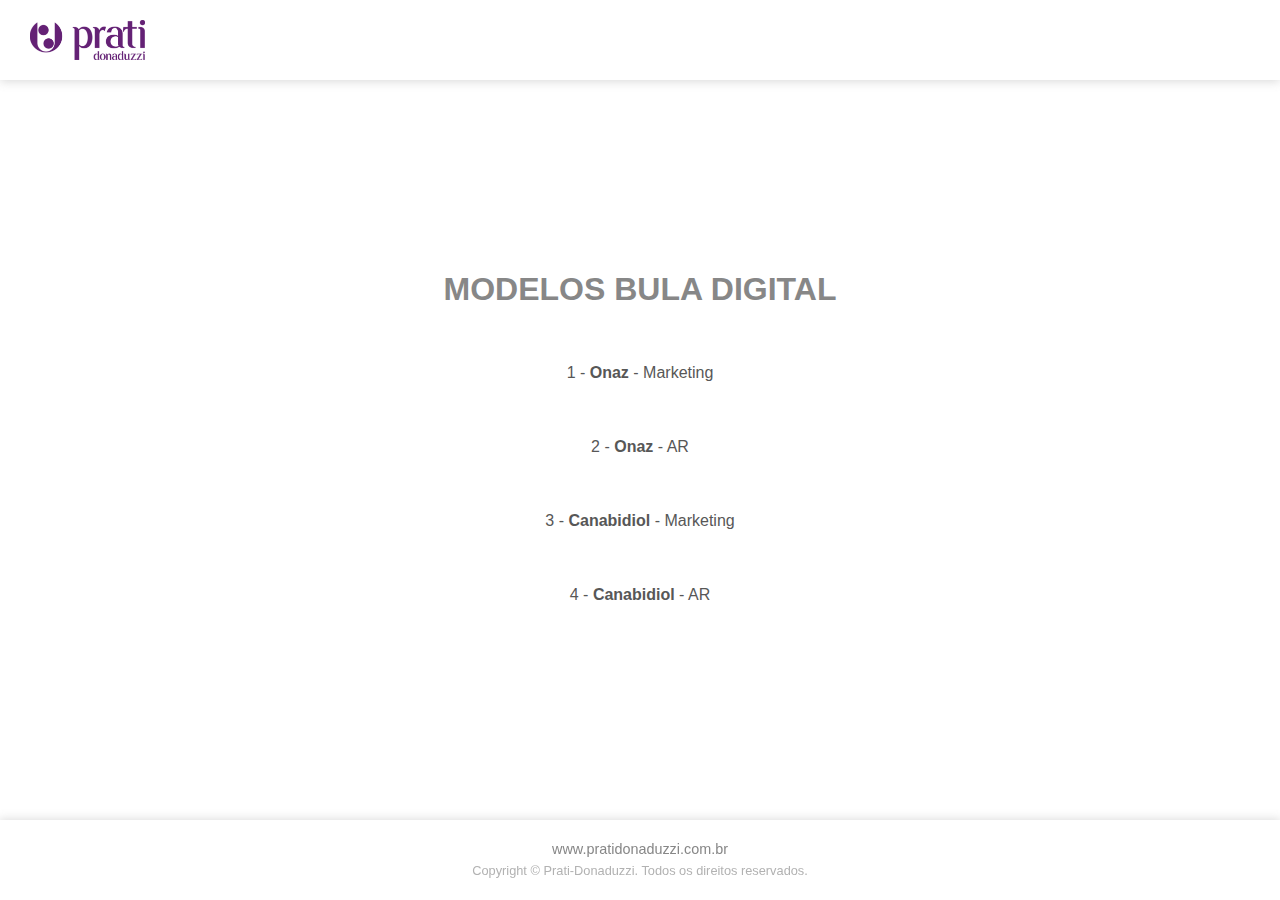
<file: index.html>
<!DOCTYPE html>
<html lang="pt-br">
<head>
    <meta charset="UTF-8">
    <meta http-equiv="X-UA-Compatible" content="IE=edge">
    <meta name="viewport" content="width=device-width, initial-scale=1.0">
    <meta property="og:image" content="asset/img/canabidiol_marca_mockup_thumb_1.png">
    <link rel="shortcut icon" href="/assets/img/Prati_fivecon.ico">
    <link rel="stylesheet" href="assets/css/style.css">
    <link rel="stylesheet" href="https://cdnjs.cloudflare.com/ajax/libs/font-awesome/6.2.1/css/all.min.css" integrity="sha512-MV7K8+y+gLIBoVD59lQIYicR65iaqukzvf/nwasF0nqhPay5w/9lJmVM2hMDcnK1OnMGCdVK+iQrJ7lzPJQd1w==" crossorigin="anonymous" referrerpolicy="no-referrer" />
    <script defer src="assets/script/script.js"></script>
    <title>Bula Digital - Prati-Donaduzzi</title>

</head>
<body id="corpo">
    <nav id="cabecalho" class="nav">
        <a href="/index.html" class="cabecalho_item"><img src="assets/img/logo_prati.png" alt="logo_prati" id="logo_prati"></a>
     </nav>

    <main>
            <div class="conteudo">
                <h1 class="cabecalho_item">MODELOS BULA DIGITAL</h1><br><br>
                <a href="1 - Onaz/1 - Onaz - Beta 3/index.html" class="conteudo_item">1 - <b>Onaz</b> - Marketing</a><br><br>
                <a href="1 - Onaz/1 - Onaz - Beta 4 - AR/index.html" class="conteudo_item">2 - <b>Onaz</b> - AR</a><br><br>
                <a href="2 - Canabidiol/2 - Canabidiol/1 - Canabidiol - Beta 1/index.html" class="conteudo_item">3 - <b>Canabidiol</b> - Marketing</a><br><br>
                <a href="2 - Canabidiol/2 - Canabidiol/1 - Canabidiol - Beta 2 - AR/index.html" class="conteudo_item">4 - <b>Canabidiol</b> - AR</a><br><br>
            </div>
    </main>

    <footer id="rodape" class="footer">
        <a href="https://www.pratidonaduzzi.com.br/" class="site">www.pratidonaduzzi.com.br</a>
        <p>Copyright © Prati-Donaduzzi. Todos os direitos reservados.</p>
    </footer>
</body>
</html>
</file>
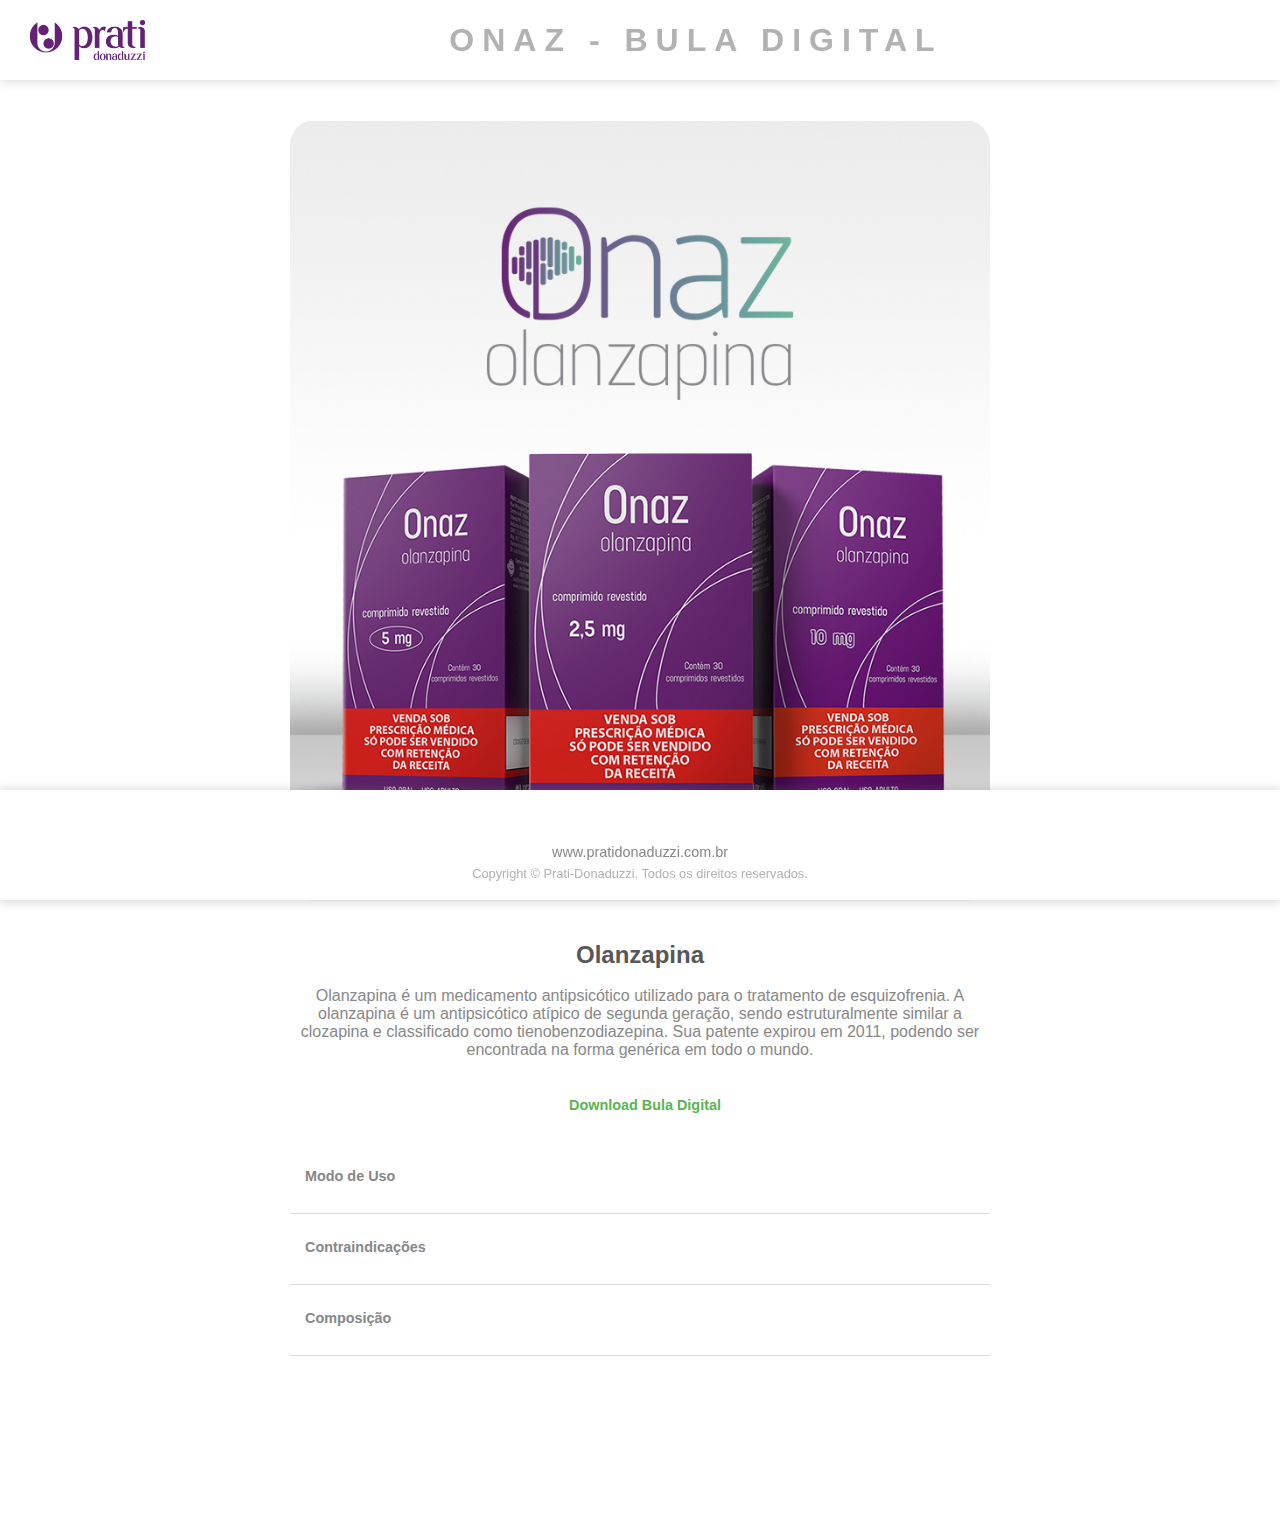
<file: 1 - Onaz/1 - Onaz - Beta 3/index.html>
<!DOCTYPE html>
<html lang="pt-br">
<head>
    <meta charset="UTF-8">
    <meta http-equiv="X-UA-Compatible" content="IE=edge">
    <meta name="viewport" content="width=device-width, initial-scale=1.0">
    <meta property="og:image" content="asset/img/onaz_marca_mockup_thumb.png">
    <link rel="shortcut icon" href="/assets/img/Prati_fivecon.ico">
    <link rel="stylesheet" href="assets/css/style.css">
    <link rel="stylesheet" href="https://cdnjs.cloudflare.com/ajax/libs/font-awesome/6.2.1/css/all.min.css" integrity="sha512-MV7K8+y+gLIBoVD59lQIYicR65iaqukzvf/nwasF0nqhPay5w/9lJmVM2hMDcnK1OnMGCdVK+iQrJ7lzPJQd1w==" crossorigin="anonymous" referrerpolicy="no-referrer" />
    <script defer src="assets/script/script.js"></script>
    <title>Bula Digital - Prati-Donaduzzi</title>

</head>
<body id="corpo">
    <nav id="cabecalho" class="nav">
        <a href="../../index.html" class="cabecalho_item"><img src="assets/img/logo_prati.png" alt="logo_prati" id="logo_prati"></a>
        <h1 class="cabecalho_item">ONAZ - BULA DIGITAL</h1>
        <i id="mode_icon" class="fa-solid fa-moon" onclick="trocar()"></i>
    </nav>

    <main>
        <div class="medicamento">
            <img src="assets/img/onaz_marca_mockup.png" alt="mockup_medicamento" id="medicamento_grande">
            <img src="assets/img/onaz_marca_mockup_smart.png" alt="mockup_medicamento" id="medicamento_smart">
        </div>
    
        <div class="descricao">
            <div>
            <h2>Olanzapina</h2><br>
                <p>Olanzapina é um medicamento antipsicótico utilizado para o tratamento de esquizofrenia. A olanzapina é um antipsicótico atípico de segunda geração, sendo estruturalmente similar a clozapina e classificado como tienobenzodiazepina. Sua patente expirou em 2011, podendo ser encontrada na forma genérica em todo o mundo.</p>
                <br>
            </div>
        </div>
        <div class="download_bula">
            <a href="https://www.pratidonaduzzi.com.br/produtos/genericos?task=download&file=bula_medicamento&id=4154"><i class="fa-solid fa-file-arrow-down"></i><p>Download Bula Digital</p></a>
        </div>
        <!--<div class="video">
         <iframe  width="560" height="315" src="https://www.youtube.com/embed/toB70071GAI" title="YouTube video player" frameborder="0" allow="accelerometer; autoplay; clipboard-write; encrypted-media; gyroscope; picture-in-picture" allowfullscreen>
            </iframe> 
        </div>-->
        <!--modo de uso/ contraindicações / composição-->
        <div id="info_adicional">
            <ul class="adicional">
                <li class="modo_uso">
                    <button id="show_hide_1" class="show_hide" >
                        <div class="hide_name"><i class="fa-solid fa-file-medical"></i>Modo de Uso</div>
                        <i id="plus_1" class="fa-solid fa-circle-plus"></i>
                    </button>
                    <div class="info_hide_1">
                        <div class="audio">
                            <audio id="player"  controls="controls">
                                <source src="assets/audio/2_modo_de_uso_francisca.mp3" type="audio/mp3"/>
                            </audio>
                        </div>
                        <div class="texto"><p>Este medicamento deve ser administrado por via oral, podendo ser tomado independentemente das refeições.
                            <br><br>
                             <b>Posologia</b>
                             <br>
                             <b>Dose para pacientes com esquizofrenia e transtornos relacionados:</b> a dose inicial recomendada é de 10 mg, administrada uma vez ao dia, independentemente das refeições. A dose diária deve ser ajustada de acordo com a evolução clínica, dentro da faixa de 5 a 20 mg. O aumento da dose diária acima daquela de rotina (10 mg) só é recomendado após avaliação médica.
                             <br><br>
                             <b>Dose para pacientes com mania aguda associada ao transtorno bipolar:</b> a dose inicial recomendada é de 15 mg, administrada uma vez ao dia em monoterapia, ou de 10 mg administrada uma vez ao dia em combinação com lítio ou valproato, independentemente das refeições. A dose diária deve ser ajustada de acordo com a evolução clínica, dentro da faixa de 5 a 20 mg. O aumento de dose acima da sugerida diariamente só é recomendado após avaliação médica e geralmente deve ocorrer em intervalos não inferiores a 24 horas.
                             <br><br>
                             <b>Prevenção de recorrência do transtorno bipolar:</b> pacientes que já estavam recebendo este medicamento para tratamento de episódio maníaco devem inicialmente continuar o tratamento com a mesma dose. A dose inicial recomendada é de 10 mg/dia para pacientes que já estão em remissão. A dose diária pode ser subsequentemente ajustada com base na condição clínica individual, dentro da variação de 5 a 20 mg/dia. 
                             <br><br>
                             <b>Considerações gerais sobre a administração deste medicamento em populações especiais: Dose para pacientes idosos:</b> uma dose inicial mais baixa (5 mg/dia) pode ser considerada para pacientes idosos ou quando fatores clínicos justificarem tal dose. Dose para pacientes com insuficiência hepática (mau funcionamento do fígado) ou renal (mau funcionamento dos rins): uma dose inicial de 5 mg deve ser considerada para pacientes com insuficiência hepática moderada, ou renal grave. Deve-se ter cautela para aumentar a dose. Pode ser considerada uma dose inicial mais baixa em pacientes que exibem uma combinação de fatores (sexo feminino, idoso e não fumante) que podem diminuir o metabolismo da olanzapina.
                             <br><br>
                             O uso deste medicamento em monoterapia não foi estudado em pacientes com menos de 13 anos de idade.
                             <br><br>
                             <b>Siga a orientação de seu médico, respeitando sempre os horários, as doses e a duração do tratamento. Não interrompa o tratamento sem o conhecimento do seu médico. Este medicamento não deve ser partido, aberto ou mastigado.</b></p>
                        </div>
                    </div>
                </li>
                <hr>
                <li class="contraindicacoes">
                    <button id="show_hide_2" class="show_hide">
                        <div class="hide_name"><i class="fa-solid fa-triangle-exclamation"></i>Contraindicações</div>
                        <i id="plus_2"  class="fa-solid fa-circle-plus"></i>
                        </button>
                    <div class="info_hide_2">
                        <div class="audio">
                            <audio id="player"  controls="controls">
                                <source src="assets/audio/2_contraindicacao_francisca.mp3" type="audio/mp3"/>
                            </audio>
                        </div>
                        <div class="texto"> <p>Este medicamento não deve ser usado por pacientes alérgicos à olanzapina ou a qualquer um dos componentes da formulação do medicamento.</p>
                        </div>
                    </div>
                </li>
                <hr>
                <li class="composicao">
                    <button id="show_hide_3" class="show_hide">
                        <div class="hide_name"><i class="fa-solid fa-flask"></i>Composição</div>
                        <i id="plus_3"  class="fa-solid fa-circle-plus"></i>
                    </button>
                    <div class="info_hide_3">
                        <div class="audio">
                            <audio id="player"  controls="controls">
                                <source src="assets/audio/2_composicao_francisca.mp3" type="audio/mp3"/>
                            </audio>
                        </div>
                        <div class="texto"><p>Cada comprimido revestido de 2,5 mg contém: olanzapina...................................................2,5 mg excipiente q.s.p................................1 comprimido Excipientes: lactose, estearato de magnésio, celulose microcristalina, crospovidona, hipromelose, dióxido de titânio e macrogol.

                            Cada comprimido revestido de 5 mg contém: olanzapina...................................................5 mg excipiente q.s.p.............................1 comprimido Excipientes: lactose, estearato de magnésio, celulose microcristalina, crospovidona, hipromelose, dióxido de titânio e macrogol.
                            
                            Cada comprimido revestido de 10 mg contém: olanzapina...................................................10 mg excipiente q.s.p................................1 comprimido Excipientes: lactose, estearato de magnésio, celulose microcristalina, crospovidona, hipromelose, dióxido de titânio e macrogol.</p>
                    </div>  
                    </div>
                </li>
                <hr>

            </ul>
        </div>
    </main>
    <footer id="rodape" class="footer">
        <ul>
            <li><a href="https://www.facebook.com/pratidonaduzzi"><i class="fa-brands fa-facebook"></i></a></li>
            <li><a href="https://instagram.com/pratidonaduzzi"><i class="fa-brands fa-instagram"></i></a></li>
            <li><a href="https://www.youtube.com/user/pratidonaduzzi1"><i class="fa-brands fa-youtube"></i></a></li>
            <li><a href="https://www.linkedin.com/company/pratidonaduzzi"><i class="fa-brands fa-linkedin"></i></a></li>
        </ul>
        <a href="https://www.pratidonaduzzi.com.br/" class="site">www.pratidonaduzzi.com.br</a>
        <p>Copyright © Prati-Donaduzzi. Todos os direitos reservados.</p>
    </footer>
    
</body>
</html>
</file>
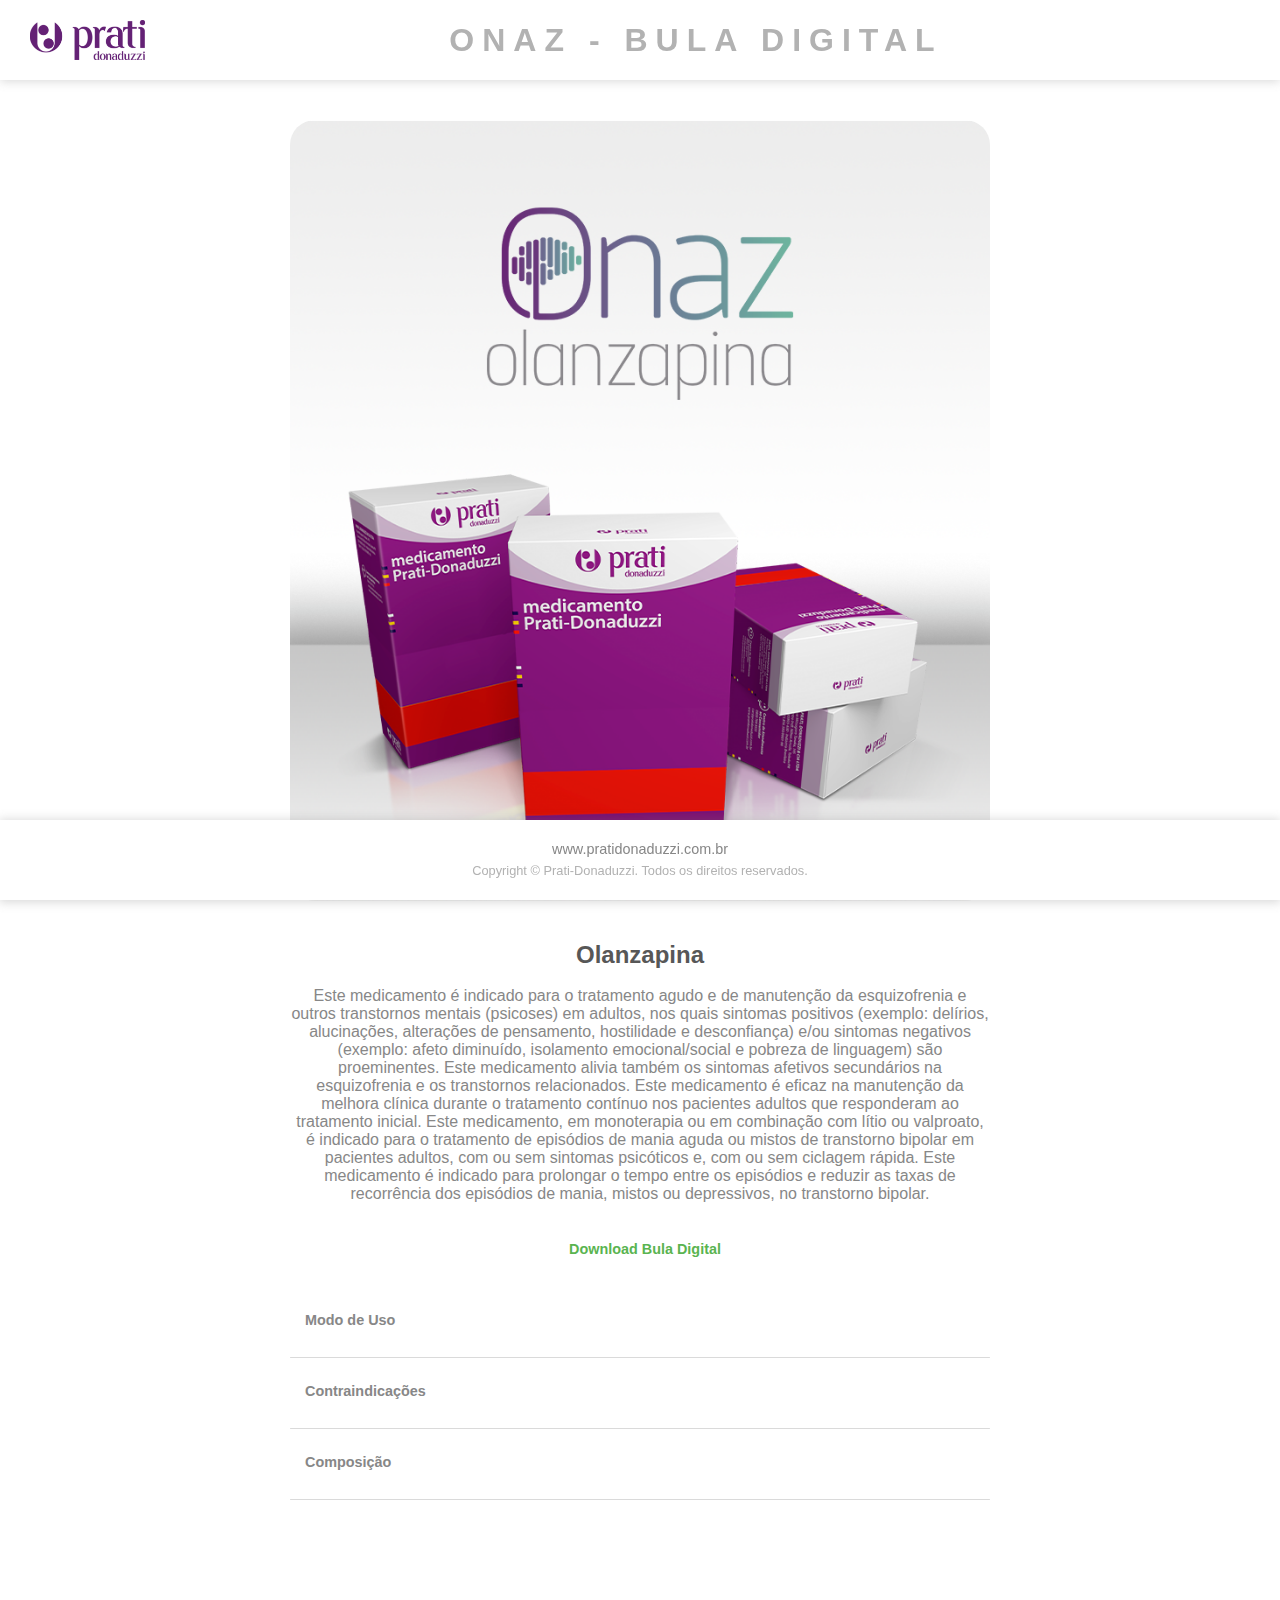
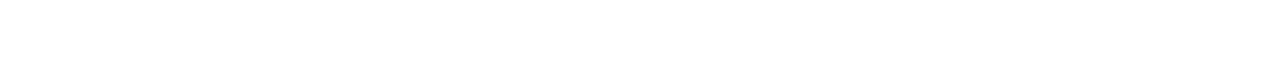
<file: 1 - Onaz/1 - Onaz - Beta 4 - AR/index.html>
<!DOCTYPE html>
<html lang="pt-br">
<head>
    <meta charset="UTF-8">
    <meta http-equiv="X-UA-Compatible" content="IE=edge">
    <meta name="viewport" content="width=device-width, initial-scale=1.0">
    <link rel="shortcut icon" href="/assets/img/Prati_fivecon.ico">
    <link rel="stylesheet" href="assets/css/style.css">
    <link rel="stylesheet" href="https://cdnjs.cloudflare.com/ajax/libs/font-awesome/6.2.1/css/all.min.css" integrity="sha512-MV7K8+y+gLIBoVD59lQIYicR65iaqukzvf/nwasF0nqhPay5w/9lJmVM2hMDcnK1OnMGCdVK+iQrJ7lzPJQd1w==" crossorigin="anonymous" referrerpolicy="no-referrer" />
    <script defer src="assets/script/script.js"></script>
    <title>Bula Digital - Prati-Donaduzzi</title>

</head>
<body id="corpo">
    <nav id="cabecalho" class="nav">
        <a href="../../index.html" class="cabecalho_item"><img src="assets/img/logo_prati.png" alt="logo_prati" id="logo_prati"></a>
        <h1 class="cabecalho_item">ONAZ - BULA DIGITAL</h1>
        <i id="mode_icon" class="fa-solid fa-moon" onclick="trocar()"></i>
    </nav>

    <main>
    
        <div class="medicamento">
            <img src="assets/img/onaz_marca_mockup.png" alt="mockup_medicamento" id="medicamento_grande">
            <img src="assets/img/onaz_marca_mockup_smart.png" alt="mockup_medicamento" id="medicamento_smart">
        </div>
    
        <div class="descricao">
            <div>
            <h2>Olanzapina</h2><br>
                <p>Este medicamento é indicado para o tratamento agudo e de manutenção da esquizofrenia e outros transtornos
                    mentais (psicoses) em adultos, nos quais sintomas positivos (exemplo: delírios, alucinações, alterações de
                    pensamento, hostilidade e desconfiança) e/ou sintomas negativos (exemplo: afeto diminuído, isolamento
                    emocional/social e pobreza de linguagem) são proeminentes. Este medicamento alivia também os sintomas
                    afetivos secundários na esquizofrenia e os transtornos relacionados. Este medicamento é eficaz na manutenção
                    da melhora clínica durante o tratamento contínuo nos pacientes adultos que responderam ao tratamento inicial.
                    Este medicamento, em monoterapia ou em combinação com lítio ou valproato, é indicado para o tratamento de
                    episódios de mania aguda ou mistos de transtorno bipolar em pacientes adultos, com ou sem sintomas psicóticos
                    e, com ou sem ciclagem rápida. Este medicamento é indicado para prolongar o tempo entre os episódios e
                    reduzir as taxas de recorrência dos episódios de mania, mistos ou depressivos, no transtorno bipolar. </p>
                <br>
            </div>
        </div>
        <div class="download_bula">
            <a href="https://www.pratidonaduzzi.com.br/produtos/genericos?task=download&file=bula_medicamento&id=4154"><i class="fa-solid fa-file-arrow-down"></i><p>Download Bula Digital</p></a>
        </div>
        <!--<div class="video">
         <iframe  width="560" height="315" src="https://www.youtube.com/embed/toB70071GAI" title="YouTube video player" frameborder="0" allow="accelerometer; autoplay; clipboard-write; encrypted-media; gyroscope; picture-in-picture" allowfullscreen>
            </iframe> 
        </div>-->
        <!--modo de uso/ contraindicações / composição-->
        <div id="info_adicional">
            <ul class="adicional">
                <li class="modo_uso">
                    <button id="show_hide_1" class="show_hide" >
                        <div class="hide_name"><i class="fa-solid fa-file-medical"></i>Modo de Uso</div>
                        <i id="plus_1" class="fa-solid fa-circle-plus"></i>
                    </button>
                    <div class="info_hide_1">
                        <div class="audio">
                            <audio id="player"  controls="controls">
                                <source src="assets/audio/2_modo_de_uso_francisca.mp3" type="audio/mp3"/>
                            </audio>
                        </div>
                        <div class="texto"><p>Este medicamento deve ser administrado por via oral, podendo ser tomado independentemente das refeições.
                            <br><br>
                             <b>Posologia</b>
                             <br>
                             <b>Dose para pacientes com esquizofrenia e transtornos relacionados:</b> a dose inicial recomendada é de 10 mg, administrada uma vez ao dia, independentemente das refeições. A dose diária deve ser ajustada de acordo com a evolução clínica, dentro da faixa de 5 a 20 mg. O aumento da dose diária acima daquela de rotina (10 mg) só é recomendado após avaliação médica.
                             <br><br>
                             <b>Dose para pacientes com mania aguda associada ao transtorno bipolar:</b> a dose inicial recomendada é de 15 mg, administrada uma vez ao dia em monoterapia, ou de 10 mg administrada uma vez ao dia em combinação com lítio ou valproato, independentemente das refeições. A dose diária deve ser ajustada de acordo com a evolução clínica, dentro da faixa de 5 a 20 mg. O aumento de dose acima da sugerida diariamente só é recomendado após avaliação médica e geralmente deve ocorrer em intervalos não inferiores a 24 horas.
                             <br><br>
                             <b>Prevenção de recorrência do transtorno bipolar:</b> pacientes que já estavam recebendo este medicamento para tratamento de episódio maníaco devem inicialmente continuar o tratamento com a mesma dose. A dose inicial recomendada é de 10 mg/dia para pacientes que já estão em remissão. A dose diária pode ser subsequentemente ajustada com base na condição clínica individual, dentro da variação de 5 a 20 mg/dia. 
                             <br><br>
                             <b>Considerações gerais sobre a administração deste medicamento em populações especiais: Dose para pacientes idosos:</b> uma dose inicial mais baixa (5 mg/dia) pode ser considerada para pacientes idosos ou quando fatores clínicos justificarem tal dose. Dose para pacientes com insuficiência hepática (mau funcionamento do fígado) ou renal (mau funcionamento dos rins): uma dose inicial de 5 mg deve ser considerada para pacientes com insuficiência hepática moderada, ou renal grave. Deve-se ter cautela para aumentar a dose. Pode ser considerada uma dose inicial mais baixa em pacientes que exibem uma combinação de fatores (sexo feminino, idoso e não fumante) que podem diminuir o metabolismo da olanzapina.
                             <br><br>
                             O uso deste medicamento em monoterapia não foi estudado em pacientes com menos de 13 anos de idade.
                             <br><br>
                             <b>Siga a orientação de seu médico, respeitando sempre os horários, as doses e a duração do tratamento. Não interrompa o tratamento sem o conhecimento do seu médico. Este medicamento não deve ser partido, aberto ou mastigado.</b></p>
                        </div>
                    </div>
                </li>
                <hr>
                <li class="contraindicacoes">
                    <button id="show_hide_2" class="show_hide">
                        <div class="hide_name"><i class="fa-solid fa-triangle-exclamation"></i>Contraindicações</div>
                        <i id="plus_2"  class="fa-solid fa-circle-plus"></i>
                        </button>
                    <div class="info_hide_2">
                        <div class="audio">
                            <audio id="player"  controls="controls">
                                <source src="assets/audio/2_contraindicacao_francisca.mp3" type="audio/mp3"/>
                            </audio>
                        </div>
                        <div class="texto"> <p>Este medicamento não deve ser usado por pacientes alérgicos à olanzapina ou a qualquer um dos componentes da formulação do medicamento.</p>
                        </div>
                    </div>
                </li>
                <hr>
                <li class="composicao">
                    <button id="show_hide_3" class="show_hide">
                        <div class="hide_name"><i class="fa-solid fa-flask"></i>Composição</div>
                        <i id="plus_3"  class="fa-solid fa-circle-plus"></i>
                    </button>
                    <div class="info_hide_3">
                        <div class="audio">
                            <audio id="player"  controls="controls">
                                <source src="assets/audio/2_composicao_francisca.mp3" type="audio/mp3"/>
                            </audio>
                        </div>
                        <div class="texto"><p>Cada comprimido revestido de 2,5 mg contém: olanzapina...................................................2,5 mg excipiente q.s.p................................1 comprimido Excipientes: lactose, estearato de magnésio, celulose microcristalina, crospovidona, hipromelose, dióxido de titânio e macrogol.

                            Cada comprimido revestido de 5 mg contém: olanzapina...................................................5 mg excipiente q.s.p.............................1 comprimido Excipientes: lactose, estearato de magnésio, celulose microcristalina, crospovidona, hipromelose, dióxido de titânio e macrogol.
                            
                            Cada comprimido revestido de 10 mg contém: olanzapina...................................................10 mg excipiente q.s.p................................1 comprimido Excipientes: lactose, estearato de magnésio, celulose microcristalina, crospovidona, hipromelose, dióxido de titânio e macrogol.</p>
                    </div>  
                    </div>
                </li>
                <hr>
            </ul>
        </div>
       
    </main>
    <footer id="rodape" class="footer">
        <!--
           <ul>
           <li><a href="https://www.facebook.com/pratidonaduzzi"><i class="fa-brands fa-facebook"></i></a></li>
           <li><a href="https://instagram.com/pratidonaduzzi"><i class="fa-brands fa-instagram"></i></a></li>
           <li><a href="https://www.youtube.com/user/pratidonaduzzi1"><i class="fa-brands fa-youtube"></i></a></li>
           <li><a href="https://www.linkedin.com/company/pratidonaduzzi"><i class="fa-brands fa-linkedin"></i></a></li>
       </ul>
        --> 
       <a href="https://www.pratidonaduzzi.com.br/" class="site">www.pratidonaduzzi.com.br</a>
       <p>Copyright © Prati-Donaduzzi. Todos os direitos reservados.</p>
   </footer>
    
   
</body>
</html>
</file>
<file: assets/css/style.css>
/* Configurações Globais--------------------------------*/

*{
    margin:0;
    padding:0;
    box-sizing:border-box;
    border-spacing:0;
    border:0;
    outline: none;
}

:root{
    --lightt: #fff;

    --black-10: #ededed;
    --black-20: #dadada;
    --black-40: #b2b2b2;
    --black-60: #878787;
    --black-80: #575757;
    --black-85: #282828;
    --black-90: #202020;
    --black-95: #141414;
    --black-100: #0c0c0c;


    --green-10:#5ab450;
    --green-40:#327828;

}

@import url('https://fonts.googleapis.com/css2?family=Roboto:ital,wght@0,100;0,300;0,400;0,500;0,700;0,900;1,100;1,300;1,400;1,500;1,700;1,900&display=swap');

body{
    display: flex;
    justify-content: center;
    font-family: 'Roboto', sans-serif;
    color: var(--black-60);
}

/*Scrollbar--------------------------------*/

::-webkit-scrollbar{
    width:10px;
    background-color: var(--black-10);
}

::-webkit-scrollbar-thumb{
    width:7px;
    background-color: var(--black-20);
}

/*Nav--------------------------------*/

#cabecalho{
    background:var(--lightt);
    height: 80px;
    width: 100%;
    display: flex;
    position: fixed;
    flex-direction: row;
    justify-content:space-between;
    padding: 0 30px 0;
    align-items: center;
    top: 0px;
    left:0px;
    right:0px;
    z-index: 2;

    box-shadow: rgba(120 120 120 / 30%) 0 1px 10px;
    animation: dark-to-light 0.3s ease-in-out;
}

#cabecalho{
    color: var(--black-40);
    font-weight: 200;
    font-size: 1rem;
}

.nav h1{
    letter-spacing: 0.25em;
}

#cabecalho .fa-solid{
    font-size: 25px;
    color: var(--black-40);
    margin-right: 3px;
}

#cabecalho .fa-solid:hover{
    color: var(--black-80);
    cursor: pointer;
}

#cabecalho .cabecalho_item {
    height: 50px;
    display: flex;
    align-items: center;
}

#cabecalho .cabecalho_item img{
    height: 40px;
}

/*Main--------------------------------*/

main{

    height: 100vh;
    padding: 100px 0;
    width: 80%;
    max-width: 700px;

    display: flex;
    flex-direction: column;
    align-items:center;

    animation: dark-to-light 0.3s ease-in-out;
}

.descricao{
    display: flex;
    flex-direction:column;
    text-align:center;
    align-items: center;
}

.descricao p{
    font-size: 1rem;
    font-weight: 400;
    color: var(--black-60);
    text-align: start;
}

.descricao h2{
    font-size: 1.5rem;
    font-weight: 700;
    color: var(--black-80);
    margin-top: 20px;
}

.medicamento img{
    max-width: 100%;
    display: flex;
    margin-top: 20px;
    margin-bottom: 20px;
    justify-content: center;
    border-radius: 25px;
    
}

/*Conteudo----------------------------------------*/

main .conteudo{
    display: flex;
    flex-direction: column;
    gap: 10px;
    margin-top: 20px;
    align-items: center;
    justify-content: center;
    font-size: 1rem;
    height: 100vw;
}

.conteudo_item{
    
    text-decoration: none;
    color: var(--black-80);
}

/*Footer--------------------------------*/

#rodape{
    background:var(--lightt);
    height: 80px;
    position: fixed;
    bottom: 0px;
    left: 0px;
    right: 0px;
    margin-bottom: 0px;
    padding: 0px;
    width: 100%;
    z-index: 1;

    display: flex;
    flex-direction: column;
    align-items: center;
    justify-content: center;
    gap:5px;

    box-shadow: rgba(120 120 120 / 30%) 0 1px 10px 1px;
}

#rodape ul{
    display: flex;
    gap: 2px;
    list-style: none;    
}

#rodape p{
    color: var(--black-40);
    font-size: 0.8rem;
    padding: 1px;
    text-align: center;
}

#rodape a{
    text-decoration: none;
    color: var(--black-60);
    font-size: 0.9rem;
}

#rodape a:hover{
    color: var(--black-90);
}

#rodape li {
    width: 50px;
    height: 30px; 
    display: flex;
    align-items: center;
    justify-content: center;
}

#rodape i{
    font-size: 30px;
    color: var(--black-40);
    
}

#rodape i:hover{
    font-size: 35px;
    color:var(--black-80);
    transform: scale(1.05);
}

/*Tema escuro-----------------------------------*/

.dark#corpo{
    background-color: var(--black-90);
    animation: light-to-dark 0.3s ease-in-out;
}

.dark .descricao h2,.dark .descricao p{
    color: var(--black-10);
    animation: light-to-dark 0.3s ease-in-out;
}

.dark#corpo .nav{
    background-color: var(--black-95);
    box-shadow: rgba(10 10 10  / 50%) 0 1px 10px;
}

.dark .hide_name, .dark .texto{
    color: var(--black-10);
}

.dark .hide_name:hover{
    color: var(--green-10);
}

.dark#corpo .footer{
    background-color: var(--black-95);
    box-shadow: rgba(10 10 10  / 50%) 0 1px 10px;
}

.dark#corpo .footer p{
    color: var(--black-80);
}

.dark#corpo .footer a{
    color: var(--black-80);
}

.dark#corpo .footer a:hover{
    color: var(--black-60);
}

.dark::-webkit-scrollbar{
    background-color: var(--black-95);
}

.dark::-webkit-scrollbar-thumb{
    background-color: var(--black-85);
}

@keyframes dark-to-light{
    0%{
        background-color:var(--black-90);
    }
    100%{
        background-color: var(--lightt);
    }
}

@keyframes light-to-dark{
    0%{
        background-color: var(--lightt);
    }
    100%{
        background-color:var(--black-90);
    }
}

/*Responsividade de telas----------------------*/

@media(max-width:500px){
    .video iframe{
        height: 180px;
    }

    main img{
        
        margin-bottom: 30px;
    }   
}

@media(max-width:740px){
    #cabecalho h1{
        visibility: hidden;
        width: 1px;
      }

    #medicamento_grande{
        display: none;
    }

    #medicamento_smart{
        display:block;
    }
    
    
}

html{
    -webkit-tap-highlight-color: rgba(0, 0, 0, 0);
}
</file>
<file: 1 - Onaz/1 - Onaz - Beta 3/assets/css/style.css>
/* Configurações Globais--------------------------------*/

*{
    margin:0;
    padding:0;
    box-sizing:border-box;
    border-spacing:0;
    border:0;
    outline: none;
}

:root{
    --lightt: #fff;

    --black-10: #ededed;
    --black-20: #dadada;
    --black-40: #b2b2b2;
    --black-60: #878787;
    --black-80: #575757;
    --black-85: #282828;
    --black-90: #202020;
    --black-95: #141414;
    --black-100: #0c0c0c;


    --green-10:#5ab450;
    --green-40:#327828;

}

@import url('https://fonts.googleapis.com/css2?family=Roboto:ital,wght@0,100;0,300;0,400;0,500;0,700;0,900;1,100;1,300;1,400;1,500;1,700;1,900&display=swap');

body{
    display: flex;
    justify-content: center;
    flex-direction: column;
    align-items: center;

    font-family: 'Roboto', sans-serif;
    color: var(--black-60);
}

/*Scrollbar--------------------------------*/

::-webkit-scrollbar{
    width:10px;
    background-color: var(--black-10);
}

::-webkit-scrollbar-thumb{
    width:7px;
    background-color: var(--black-20);
}

/*Nav--------------------------------*/

#cabecalho{
    background:var(--lightt);
    height: 80px;
    width: 100%;
    display: flex;
    position: fixed;
    flex-direction: row;
    justify-content:space-between;
    padding: 0 30px 0;
    align-items: center;
    top: 0px;
    left:0px;
    right:0px;
    z-index: 2;

    box-shadow: rgba(120 120 120 / 30%) 0 1px 10px;
}

#cabecalho{
    color: var(--black-40);
    font-weight: 200;
    font-size: 1rem;
}

.nav h1{
    letter-spacing: 0.25em;
}

#cabecalho .fa-solid{
    font-size: 25px;
    color: var(--black-40);
    margin-right: 3px;
}

#cabecalho .fa-solid:hover{
    color: var(--black-80);
    cursor: pointer;
}

#cabecalho .cabecalho_item {
    height: 50px;
    display: flex;
    align-items: center;
}

#cabecalho .cabecalho_item img{
    height: 40px;
}

/*Main--------------------------------*/

main{

    height: 100vh;
    padding: 100px 0;
    width: 80%;
    max-width: 700px;

    display: flex;
    flex-direction: column;
    align-items:center;

    animation: dark-to-light 0.3s ease-in-out;
}

.descricao{
    display: flex;
    flex-direction:column;
    text-align: center;
    align-items: center;
}

.descricao p{
    font-size: 1rem;
    font-weight: 400;
    color: var(--black-60);
}

.descricao h2{
    font-size: 1.5rem;
    font-weight: 700;
    color: var(--black-80);
    margin-top: 20px;
}

.medicamento img{
    max-width: 100%;
    display: flex;
    margin-top: 20px;
    margin-bottom: 20px;
    justify-content: center;
    border-radius: 25px;
}

/*Download Bula--------------------------------*/

.download_bula a{
    display: flex;
    gap: 10px;
    text-decoration: none;
    color: var(--green-10);
    font-size: 0.9rem;
    align-items: center;
    font-weight: 600;
    margin-top: 20px;
    margin-bottom: -10px;
}

.download_bula i{
    color: var(--green-10);
    font-size: 0.9rem;
}

.download_bula:hover{
     transform: scale(1.05);
}

/*Show Hide--------------------------------*/

.adicional button{
    display: flex;
    flex-direction: row;
    align-items: center;
    justify-content: space-around;
    background-color:rgba(255, 255, 255, 0);
    width: 100%;
    border:none;
    padding: 40px 0 20px 0;
    cursor:pointer;
   
}



#info_adicional{
    margin-top: 40px;
    width: 100%;
    max-width: 700px;
    display: flex;
    flex-direction: column;
    justify-content: center;
    
}

.adicional{
    width: 100%;
    margin-bottom: 180px;
}

.adicional button{
    width:100%;
    display:flex;
    height:50px;
    justify-content:space-between;
    flex-direction:row;
    align-items: center;
    gap:30px;
    padding: 35px 0;

    font-family: 'Roboto', sans-serif;
    font-weight: 600;
    font-size: 1rem;
}

.hide_name{
    display: flex;
    gap: 15px;
    color: var(--black-60) ;
    font-size: 0.9rem;
    height: 20px;
}

.texto{
    padding: 20px;
    font-size: 0.8rem;
}

#info_adicional .adicional{
    gap: 30px;
}

#info_adicional li{
    list-style: none;
}

.fa-circle-plus, .fa-circle-minus {
    color: var(--black-20);
}

.audio{
    padding: 10px;
}

.audio audio{
    width: 100%;
}

.hide_name:hover{
    color: var(--black-80);
}
.fa-circle-plus:hover, .fa-circle-minus:hover{
    color: var(--black-80);
}

.adicional hr{
    border: none;
    background-color: var(--black-20);
    height: 0.7px;
    border-radius: 2px;
}

/*Video--------------------------------
.video iframe{
    width: 100%;
    
}

.video{
    width: 100%;
}
*/
/*Show hide - Display none--------------------------------*/

.info_hide_1{
    display: none;
}

.info_hide_2{
    display: none;
}

.info_hide_3{
    display: none;
}

#medicamento_smart{
    display:none;
}

/*Footer--------------------------------*/

#rodape{
    background:var(--lightt);
    height: 110px;
    position: fixed;
    bottom: 0px;
    left: 0px;
    right: 0px;
    margin-bottom: 0px;
    padding: 0px;
    width: 100%;
    

    display: flex;
    flex-direction: column;
    align-items: center;
    justify-content: center;
    gap:5px;

    box-shadow: rgba(120 120 120 / 30%) 0 1px 10px 1px;
}

#rodape ul{
    display: flex;
    gap: 2px;
    list-style: none;    
}

#rodape p{
    color: var(--black-40);
    font-size: 0.8rem;
    padding: 1px;
    text-align: center;
}

#rodape a{
    text-decoration: none;
    color: var(--black-60);
    font-size: 0.9rem;
}

#rodape a:hover{
    color: var(--black-90);
}

#rodape li {
    width: 50px;
    height: 30px; 
    display: flex;
    align-items: center;
    justify-content: center;
}

#rodape i{
    font-size: 30px;
    color: var(--black-40);
    
}

#rodape i:hover{
    font-size: 35px;
    color:var(--black-80);
    transform: scale(1.05);
}

/*Tema escuro-----------------------------------*/

.dark#corpo{
    background-color: var(--black-90);
    animation: light-to-dark 0.3s ease-in-out;
}

.dark .descricao h2,.dark .descricao p{
    color: var(--black-10);
    animation: light-to-dark 0.3s ease-in-out;
}

.dark#corpo .nav{
    background-color: var(--black-95);
    box-shadow: rgba(10 10 10  / 50%) 0 1px 10px;
}

.dark .hide_name, .dark .texto{
    color: var(--black-10);
}

.dark .hide_name:hover{
    color: var(--green-10);
}

.dark#corpo .footer{
    background-color: var(--black-95);
    box-shadow: rgba(10 10 10  / 50%) 0 1px 10px;
}

.dark#corpo .footer p{
    color: var(--black-80);
}

.dark#corpo .footer a{
    color: var(--black-80);
}

.dark#corpo .footer a:hover{
    color: var(--black-60);
}

.dark::-webkit-scrollbar{
    background-color: var(--black-95);
}

.dark::-webkit-scrollbar-thumb{
    background-color: var(--black-85);
}

@keyframes dark-to-light{
    0%{
        background-color:var(--black-90);
    }
    100%{
        background-color: var(--lightt);
    }
}

@keyframes light-to-dark{
    0%{
        background-color: var(--lightt);
    }
    100%{
        background-color:var(--black-90);
    }
}

/*Responsividade de telas----------------------*/

@media(max-width:500px){
    .video iframe{
        height: 180px;
    }

    main img{
        
        margin-bottom: 30px;
    }   
}

@media(max-width:560px){
    #cabecalho h1{
        visibility: hidden;
        width: 1px;
      }

    #medicamento_grande{
        display: none;
    }

    #medicamento_smart{
        display:block;
    }
    
    
}

html{
    -webkit-tap-highlight-color: rgba(0, 0, 0, 0);
}
</file>
<file: 1 - Onaz/1 - Onaz - Beta 4 - AR/assets/css/style.css>
/* Configurações Globais--------------------------------*/

*{
    margin:0;
    padding:0;
    box-sizing:border-box;
    border-spacing:0;
    border:0px;
    outline: none;
}

:root{
    --lightt: #fff;

    --black-10: #ededed;
    --black-20: #dadada;
    --black-40: #b2b2b2;
    --black-60: #878787;
    --black-80: #575757;
    --black-85: #282828;
    --black-90: #202020;
    --black-95: #141414;
    --black-100: #0c0c0c;


    --green-10:#5ab450;
    --green-40:#327828;

}

@import url('https://fonts.googleapis.com/css2?family=Roboto:ital,wght@0,100;0,300;0,400;0,500;0,700;0,900;1,100;1,300;1,400;1,500;1,700;1,900&display=swap');

body{
    display: flex;
    justify-content: center;
    flex-direction: column;
    align-items: center;

    font-family: 'Roboto', sans-serif;
    color: var(--black-60);
}

/*Scrollbar--------------------------------*/

::-webkit-scrollbar{
    width:10px;
    background-color: var(--black-10);
}

::-webkit-scrollbar-thumb{
    width:7px;
    background-color: var(--black-20);
}

/*Nav--------------------------------*/

#cabecalho{
    background:var(--lightt);
    height: 80px;
    width: 100%;
    display: flex;
    position: fixed;
    flex-direction: row;
    justify-content:space-between;
    padding: 0 30px 0;
    align-items: center;
    top: 0px;
    left:0px;
    right:0px;
    z-index: 2;

    box-shadow: rgba(120 120 120 / 30%) 0 1px 10px;
}

#cabecalho{
    color: var(--black-40);
    font-weight: 200;
    font-size: 1rem;
}

.nav h1{
    letter-spacing: 0.25em;
}

#cabecalho .fa-solid{
    font-size: 25px;
    color: var(--black-40);
    margin-right: 3px;
}

#cabecalho .fa-solid:hover{
    color: var(--black-80);
    cursor: pointer;
}

#cabecalho .cabecalho_item {
    height: 50px;
    display: flex;
    align-items: center;
}

#cabecalho .cabecalho_item img{
    height: 40px;
}

/*Main--------------------------------*/

main{

    height: 10vh;
    padding: 100px 0;
    width: 80%;
    max-width: 700px;

    display: flex;
    flex-direction: column;
    align-items:center;

    animation: dark-to-light 0.3s ease-in-out;
}

.descricao{
    display: flex;
    flex-direction:column;
    text-align: center;
    align-items: center;
}

.descricao p{
    font-size: 1rem;
    font-weight: 400;
    color: var(--black-60);
}

.descricao h2{
    font-size: 1.5rem;
    font-weight: 700;
    color: var(--black-80);
    margin-top: 20px;
}

.medicamento img{
    max-width: 100%;
    display: flex;
    margin-top: 20px;
    margin-bottom: 20px;
    justify-content: center;
    border-radius: 25px;
}

/*Download Bula--------------------------------*/

.download_bula a{
    display: flex;
    gap: 10px;
    text-decoration: none;
    color: var(--green-10);
    font-size: 0.9rem;
    align-items: center;
    font-weight: 600;
    margin-top: 20px;
    margin-bottom: -10px;
}

.download_bula i{
    color: var(--green-10);
    font-size: 0.9rem;
}

.download_bula:hover{
     transform: scale(1.05);
}

/*Show Hide--------------------------------*/

.adicional button{
    display: flex;
    flex-direction: row;
    align-items: center;
    justify-content: space-around;
    background-color:rgba(255, 255, 255, 0);
    width: 100%;
    border:none;
    padding: 40px 0 20px 0;
    cursor:pointer;
   
}



#info_adicional{
    margin-top: 40px;
    width: 100%;
    max-width: 700px;
    display: flex;
    flex-direction: column;
    justify-content: center;
    
}

.adicional{
    width: 100%;
    margin-bottom: 180px;
}

.adicional button{
    width:100%;
    display:flex;
    height:50px;
    justify-content:space-between;
    flex-direction:row;
    align-items: center;
    gap:30px;
    padding: 35px 0;

    font-family: 'Roboto', sans-serif;
    font-weight: 600;
    font-size: 1rem;
}

.hide_name{
    display: flex;
    gap: 15px;
    color: var(--black-60) ;
    font-size: 0.9rem;
    height: 20px;
}

.texto{
    padding: 20px;
    font-size: 0.8rem;
}

#info_adicional .adicional{
    gap: 30px;
}

#info_adicional li{
    list-style: none;
}

.fa-circle-plus, .fa-circle-minus {
    color: var(--black-20);
}

.audio{
    padding: 10px;
}

.audio audio{
    width: 100%;
}

.hide_name:hover{
    color: var(--black-80);
}
.fa-circle-plus:hover, .fa-circle-minus:hover{
    color: var(--black-80);
}

.adicional hr{
    border: none;
    background-color: var(--black-20);
    height: 0.7px;
    border-radius: 2px;
}

/*Video--------------------------------
.video iframe{
    width: 100%;
    
}

.video{
    width: 100%;
}
*/
/*Show hide - Display none--------------------------------*/

.info_hide_1{
    display: none;
}

.info_hide_2{
    display: none;
}

.info_hide_3{
    display: none;
}

#medicamento_smart{
    display:none;
}

/*Footer--------------------------------*/

#rodape{
    background:var(--lightt);
    height: 80px;
    position: fixed;
    bottom: 0px;
    left: 0px;
    right: 0px;
    margin-bottom: 0px;
    padding: 0px;
    width: 100%;
    z-index: 1;

    display: flex;
    flex-direction: column;
    align-items: center;
    justify-content: center;
    gap:5px;

    box-shadow: rgba(120 120 120 / 30%) 0 1px 10px 1px;
}

#rodape ul{
    display: flex;
    gap: 2px;
    list-style: none;    
}

#rodape p{
    color: var(--black-40);
    font-size: 0.8rem;
    padding: 1px;
    text-align: center;
}

#rodape a{
    text-decoration: none;
    color: var(--black-60);
    font-size: 0.9rem;
}

#rodape a:hover{
    color: var(--black-90);
}

#rodape li {
    width: 50px;
    height: 30px; 
    display: flex;
    align-items: center;
    justify-content: center;
}

#rodape i{
    font-size: 30px;
    color: var(--black-40);
    
}

#rodape i:hover{
    font-size: 35px;
    color:var(--black-80);
    transform: scale(1.05);
}

/*Tema escuro-----------------------------------*/

.dark#corpo{
    background-color: var(--black-90);
    animation: light-to-dark 0.3s ease-in-out;
}

.dark .descricao h2,.dark .descricao p{
    color: var(--black-10);
    animation: light-to-dark 0.3s ease-in-out;
}

.dark#corpo .nav{
    background-color: var(--black-95);
    box-shadow: rgba(10 10 10  / 50%) 0 1px 10px;
}

.dark .hide_name, .dark .texto{
    color: var(--black-10);
}

.dark .hide_name:hover{
    color: var(--green-10);
}

.dark#corpo .footer{
    background:rgba(0, 0, 0, 0);
}

.dark#corpo .footer p{
    color: var(--black-80);
}

.dark#corpo .footer a{
    color: var(--black-80);
}

.dark#corpo .footer a:hover{
    color: var(--black-60);
}

.dark::-webkit-scrollbar{
    background-color: var(--black-95);
}

.dark::-webkit-scrollbar-thumb{
    background-color: var(--black-85);
}

@keyframes dark-to-light{
    0%{
        background-color:var(--black-90);
    }
    100%{
        background-color: var(--lightt);
    }
}

@keyframes light-to-dark{
    0%{
        background-color: var(--lightt);
    }
    100%{
        background-color:var(--black-90);
    }
}

/*Responsividade de telas----------------------*/

@media(max-width:500px){
    .video iframe{
        height: 180px;
    }

    main img{
        
        margin-bottom: 30px;
    }   
}

@media(max-width:560px){
    #cabecalho h1{
        visibility: hidden;
        width: 1px;
      }

    #medicamento_grande{
        display: none;
    }

    #medicamento_smart{
        display:block;
    }
    
    
}

html{
    -webkit-tap-highlight-color: rgba(0, 0, 0, 0);
}
</file>
